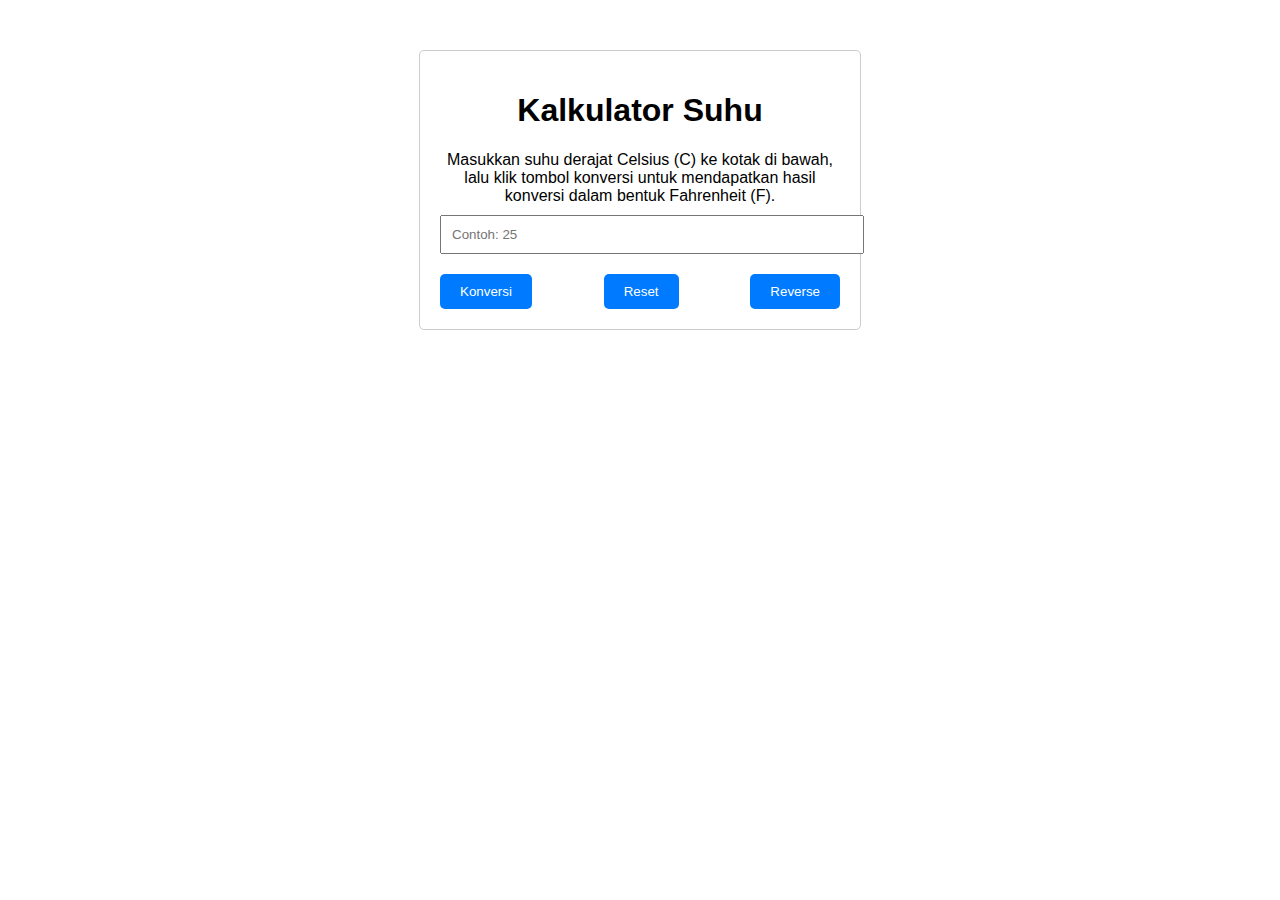
<file: RevoU/index.html>
<!DOCTYPE html>
<html lang="en">
<head>
    <meta charset="UTF-8">
    <meta name="viewport" content="width=device-width, initial-scale=1.0">
    <title>Kalkulator Suhu</title>
    <link rel="stylesheet" href="css/style.css">
</head>
<body>
    <div class="container">
        <h1>Kalkulator Suhu</h1>
        <p>Masukkan suhu derajat Celsius (C) ke kotak di bawah, lalu klik tombol konversi untuk mendapatkan hasil konversi dalam bentuk Fahrenheit (F).</p>
        <form id="temperatureForm">
            <input type="number" id="celsiusInput" name="celsiusInput" placeholder="Contoh: 25" required>
            <div id="buttons">
                <button type="submit" id="convertButton">Konversi</button>
                <button type="reset" id="resetButton">Reset</button>
                <button type="button" id="reverseButton">Reverse</button>
            </div>
        </form>
        <div id="resultContainer" style="display:none;">
            <h2>Hasil Konversi:</h2>
            <p id="conversionResult"></p>
            <p id="conversionExplanation"></p>
        </div>
    </div>

    <script src="js/script.js"></script>
</body>
</html>
</file>
<file: RevoU/css/style.css>
body {
    font-family: Arial, sans-serif;
}

.container {
    max-width: 400px;
    margin: 50px auto;
    padding: 20px;
    border: 1px solid #ccc;
    border-radius: 5px;
    text-align: center;
}

p {
    margin-bottom: 10px;
}

input[type="number"] {
    width: 100%;
    padding: 10px;
    margin-bottom: 20px;
}

#buttons {
    display: flex;
    justify-content: space-between;
}

button {
    padding: 10px 20px;
    background-color: #007bff;
    color: #fff;
    border: none;
    border-radius: 5px;
    cursor: pointer;
}

button:hover {
    background-color: #0056b3;
}

#resultContainer {
    margin-top: 20px;
    text-align: left;
}
</file>
